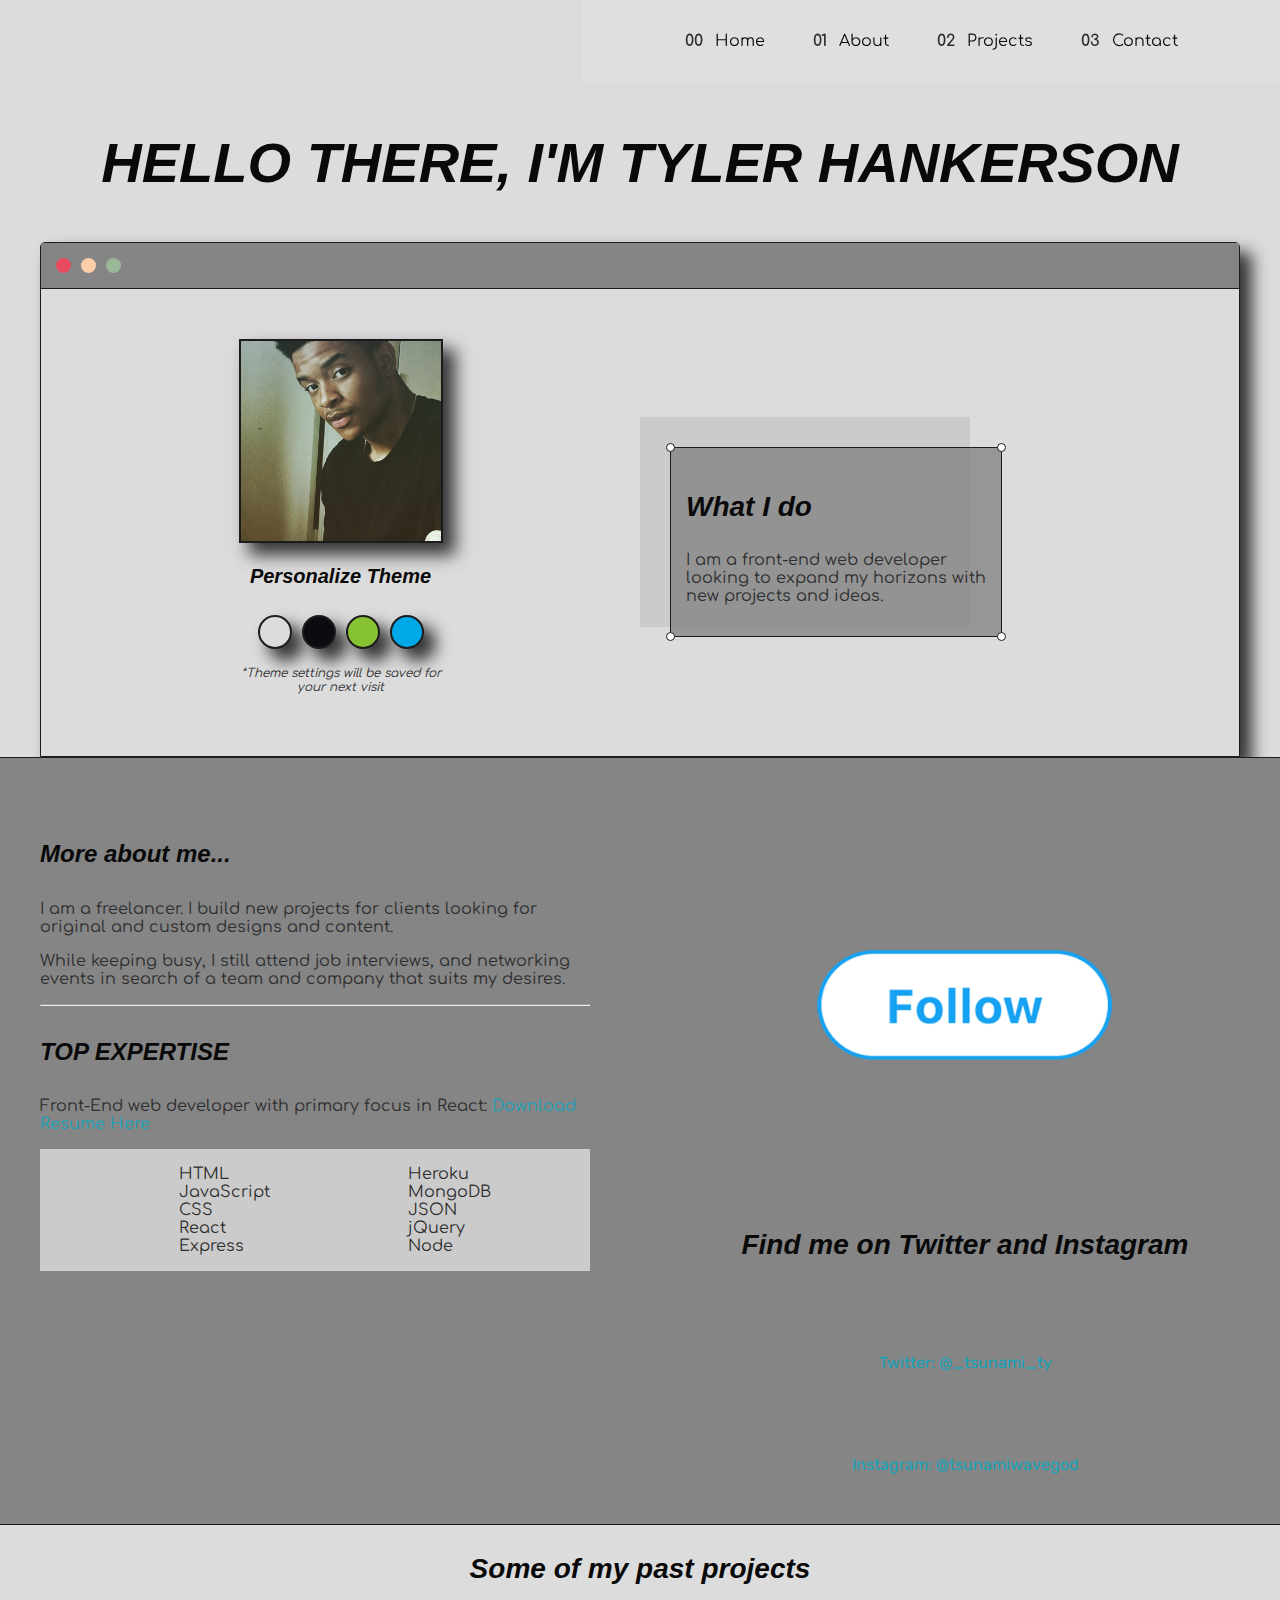
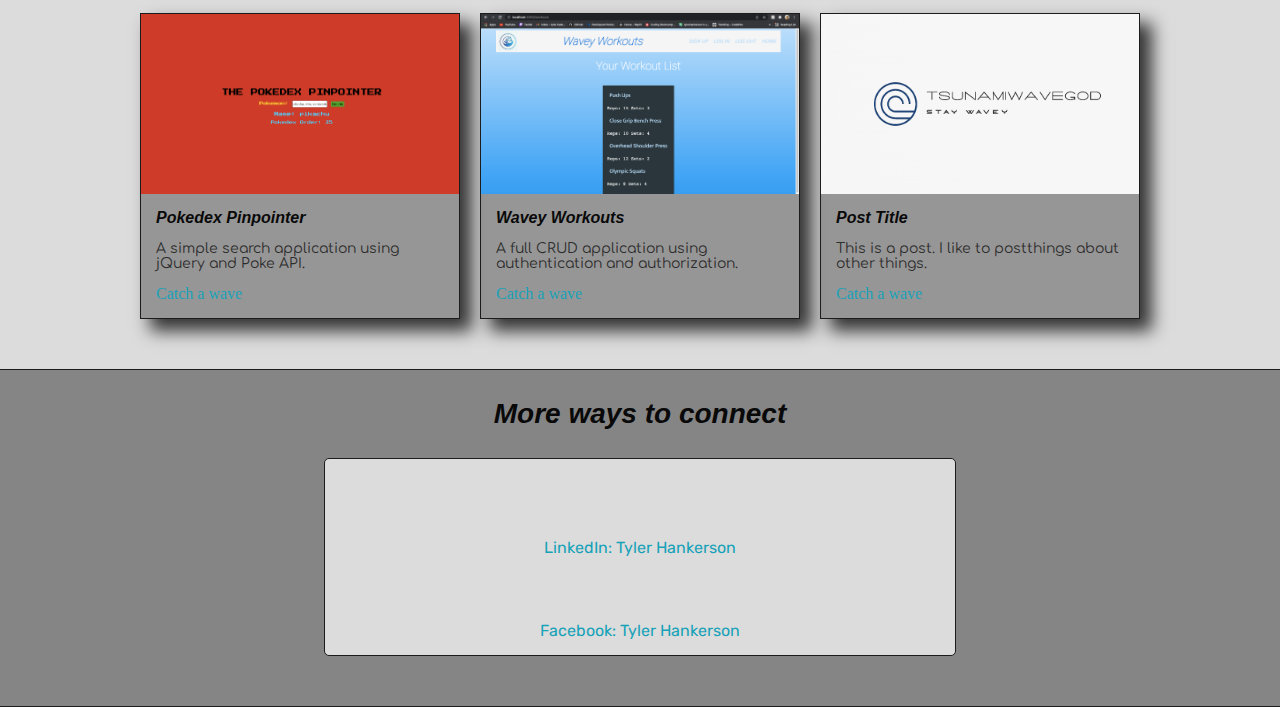
<file: index.html>
<!DOCTYPE html>
<html lang="en">

<head>
  <meta charset="UTF-8" />
  <meta http-equiv="X-UA-Compatible" content="IE=edge" />
  <meta name="viewport" content="width=device-width, initial-scale=1.0" />
  <link rel="preconnect" href="https://fonts.googleapis.com" />
  <link rel="preconnect" href="https://fonts.gstatic.com" crossorigin />
  <link href="https://fonts.googleapis.com/css2?family=Rubik&display=swap" rel="stylesheet" />
  <link href="https://fonts.googleapis.com/css2?family=Comfortaa:wght@700&display=swap" rel="stylesheet" />
  <link rel="stylesheet" type='text/css' href="/style.css" />

  <link id='theme-style' rel="stylesheet" type='text/css' href="" />


  <script defer src="/nav.js"></script>
  <title>Tyler's Dev Portfolio</title>
</head>

<body>
  <header class="primary-header flex">
    <div>
      <img />
    </div>

    <button class="mobile-nav-toggle" aria-controls="primary-navigation" aria-expanded="false">
      <span class="sr-only"></span>
    </button>

    <nav>
      <ul id="primary-navigation" data-visible="false" class="primary-navigation flex">
        <li class="active">
          <a href="index.html"> <span aria-hidden="true">00</span>Home </a>
        </li>

        <li>
          <a href="#section1"> <span aria-hidden="true">01</span>About </a>
        </li>

        <li>
          <a href="#section2"> <span aria-hidden="true">02</span>Projects </a>
        </li>

        <li>
          <a href="#section3"> <span aria-hidden="true">03</span>Contact </a>
        </li>
      </ul>
    </nav>
  </header>
  <section class="s1">
    <div class="main-container">
      <div class="greeting-wrapper">
        <h1>HELLO THERE, I'M TYLER HANKERSON</h1>
      </div>

      <div class="intro-wrapper">
        <div class="nav-wrapper">
          <div class='dots-wrapper'>
            <div id="dot-1" class='browser-dot'></div>
            <div id="dot-2" class='browser-dot'></div>
            <div id="dot-3" class='browser-dot'></div>
          </div>

          <ul id='navigation'>


          </ul>

        </div>

        <div class="left-column">
          <img id='profile-pic' src="/images/IMG_0070.JPG" />
          <h5 style="text-align: center; line-height: 0;">Personalize Theme</h5>

          <div id='theme-options-wrapper'>
            <div data-mode='light' id='light-mode' class="theme-dot"></div>
            <div data-mode='dark' id='dark-mode' class="theme-dot"></div>
            <div data-mode='volt' id='volt-mode' class="theme-dot"></div>
            <div data-mode='blue' id='blue-mode' class="theme-dot"></div>
          </div>

          <p id='settings-note'>*Theme settings will be saved for<br />your next visit</p>
        </div>

        <div class="right-column">

          <div id='preview-shadow'>

            <div id='preview'>
              <div id='corner-tl' class='corner'></div>
              <div id='corner-tr' class='corner'></div>
              <h3>What I do</h3>
              <p>I am a front-end web developer </br>
                looking to expand my horizons with new projects and ideas.</p>
              <div id='corner-br' class='corner'></div>
              <div id='corner-bl' class='corner'></div>
            </div>
          </div>

        </div>

      </div>
    </div>
  </section>

  <section class="s2" id='section1'>
    <div class="main-container">

      <div class='about-wrapper'>
        <div class='about-me'>
          <h4>More about me...</h4>

          <p>I am a freelancer. I build new projects for clients looking
            for original and custom designs and content. </p>

          <p>While keeping busy, I still attend job interviews, and networking events
            in search of a team and company that suits my desires. </p>

          <hr>

          <h4>TOP EXPERTISE</h4>

          <p>Front-End web developer with primary focus in React: <a target='_blank'
              href='Web Dev Resume2022.docx.pdf'>Download Resume Here</a> </p>

          <div id='skills'>
            <ul>
              <li>HTML</li>
              <li>JavaScript</li>
              <li>CSS</li>
              <li>React</li>
              <li>Express</li>
            </ul>

            <ul>
              <li>Heroku</li>
              <li>MongoDB</li>
              <li>JSON</li>
              <li>jQuery</li>
              <li>Node</li>
            </ul>

          </div>
        </div>

        <div class='social-links'>
          <img id='logo-img' src='/images/ch-2-3-follow-button.png.twimg.1920.png'>
          <h3>Find me on Twitter and Instagram</h3>

          <button class="link-icon3">
            <span class="sr-only"></span>
          </button>
          <a target='_blank' href='https://twitter.com/_tsunami_ty'>Twitter: @_tsunami_ty</a>

          <br>
          <button class="link-icon4">
            <span class="sr-only"></span>
          </button>
          <a target='_blank' href='https://www.instagram.com/tsunamiwavegod/?hl=en'>Instagram: @tsunamiwavegod</a>

        </div>


      </div>
    </div>

  </section>

  <section class="s1" id='section2'>
    <div class="main-container">
      <h3 style='text-align: center;'>Some of my past projects</h3>

      <div class='post-wrapper'>

        <div>
          <div class='post'>
            <img class='thumbnail' src='images/Screen Shot 2021-12-16 at 10.58.41 AM.png'>
            <div class='post-preview'>
              <h6 class='post-title'>Pokedex Pinpointer</h6>
              <p class='post-intro'>A simple search application using jQuery and Poke API.</p>
              <a href='post.html'>Catch a wave</a>
            </div>
          </div>
        </div>

        <div>
          <div class='post'>
            <img class='thumbnail' src='images/Screen Shot 2022-01-13 at 5.08.00 PM.png'>
            <div class='post-preview'>
              <h6 class='post-title'>Wavey Workouts</h6>
              <p class='post-intro'>A full CRUD application using authentication and authorization.</p>
              <a href='post2.html'>Catch a wave</a>
            </div>
          </div>
        </div>

        <div>
          <div class='post'>
            <img class='thumbnail' src='images/Screen Shot 2022-01-27 at 9.13.40 AM.png'>
            <div class='post-preview'>
              <h6 class='post-title'>Post Title</h6>
              <p class='post-intro'>This is a post. I like to postthings about other things.</p>
              <a href='#'>Catch a wave</a>
            </div>
          </div>
        </div>

      </div>

    </div>
  </section>

  <section class="s2" id='section3'>
    <div class="main-container">
      <h3 style='text-align: center;'>More ways to connect</h3>

      <div class='links'>

        <button class="link-icon1">
          <span class="sr-only"></span>
        </button>
        <a target='_blank' href='https://www.linkedin.com/in/tyler-hankerson-10a19b115/'>LinkedIn: Tyler Hankerson</a>
        <br>
        <button class="link-icon2">
          <span class="sr-only"></span>
        </button>
        <a target='_blank' href='https://www.facebook.com/tyler.hankerson'>Facebook: Tyler Hankerson</a>
      </div>



    </div>
  </section>

  <script type='text/javascript' src='script.js'></script>

</body>

</html>
</file>
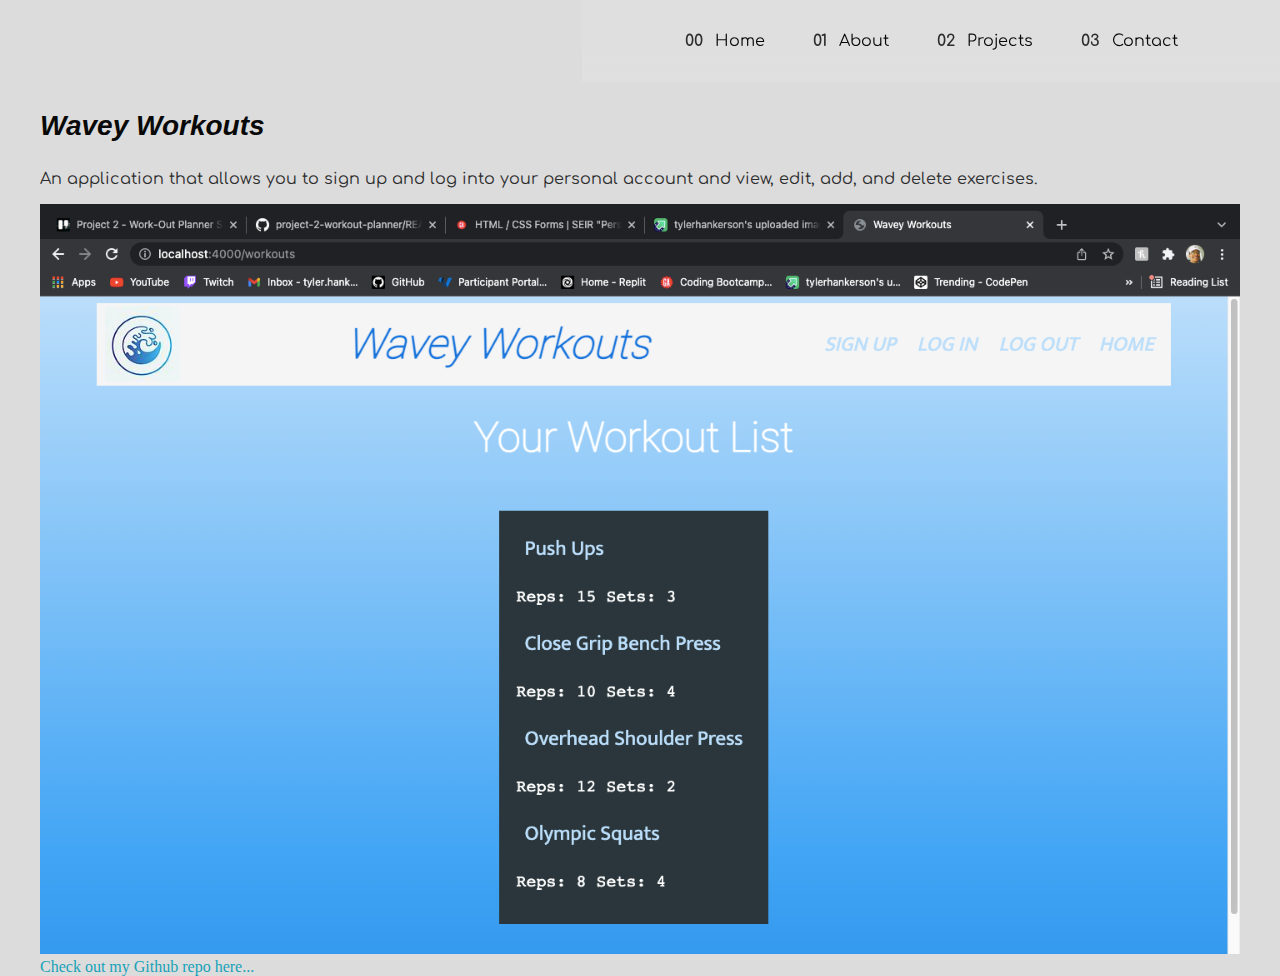
<file: post2.html>
<!DOCTYPE html>
<html lang="en">
  <head>
    <meta charset="UTF-8" />
    <meta http-equiv="X-UA-Compatible" content="IE=edge" />
    <meta name="viewport" content="width=device-width, initial-scale=1.0" />
    <link rel="preconnect" href="https://fonts.googleapis.com" />
    <link rel="preconnect" href="https://fonts.gstatic.com" crossorigin />
    <link
      href="https://fonts.googleapis.com/css2?family=Rubik&display=swap"
      rel="stylesheet"
    />
    <link
      href="https://fonts.googleapis.com/css2?family=Comfortaa:wght@700&display=swap"
      rel="stylesheet"
    />
    <link rel="stylesheet" href="/style.css" />
    <script defer src="/nav.js"></script>
    <title>Tyler's Dev Portfolio</title>
  </head>

  <body>
    <header class="primary-header flex">
      <div>
        <img />
      </div>

      <button
        class="mobile-nav-toggle"
        aria-controls="primary-navigation"
        aria-expanded="false"
      >
        <span class="sr-only"></span>
      </button>

      <nav>
        <ul
          id="primary-navigation"
          data-visible="false"
          class="primary-navigation flex"
        >
          <li class="active">
            <a href="index.html"> <span aria-hidden="true">00</span>Home </a>
          </li>

          <li>
            <a href="/about"> <span aria-hidden="true">01</span>About </a>
          </li>

          <li>
            <a href="/projects"> <span aria-hidden="true">02</span>Projects </a>
          </li>

          <li>
            <a href="/contact"> <span aria-hidden="true">03</span>Contact </a>
          </li>
        </ul>
      </nav>
    </header>

    <div class="main-container">
      <h3>Wavey Workouts</h3>
      <p>
        An application that allows you to sign up and log into your personal
        account and view, edit, add, and delete exercises.
      </p>
      <img
        class="post-pic"
        src="images/Screen Shot 2022-01-13 at 5.08.00 PM.png"
      />
      <a target="_blank" href="https://github.com/TsunamiTy/project-2-workout-planner"
        >Check out my Github repo here...</a
      >
    </div>
  </body>
</html>
</file>
<file: style.css>
/* ====General==== */
.flex {
  display: flex;
  gap: var(--gap, 1rem);
}

:root {
  --maincolor: #DCDCDC;
  --secondaryColor: #858585;

  --backgroundcolor: #DCDCDC;

  --borderColor: #1C1C1C;

  --mainText: #090909;
  --secondaryText: #2D2D2D;

  --themeDotBorder: #1C1C1C;

  --previewBg:rgba(134, 134, 134, 0.808);
  --previewShadow: #CBCBCB;

  --buttonColor: #1C1C1C;

}

h1,
h2,
h3,
h4,
h5,
h6,
strong {
  color: var(--mainText);
  font-family: 'Syne', sans-serif;
  font-style: italic;
  font-weight: bolder;
  

  
}

p,
li,
span,
label,
input,
textarea {
  color: var(--secondaryText);
  font-family: "Comfortaa", cursive;
}

a {
  text-decoration: none;
  color: #17a2b8;
}

ul {
  list-style: none;
}

h1 {
  font-size: 56px;
}
h2 {
  font-size: 36px;
}
h3 {
  font-size: 28px;
}
h4 {
  font-size: 24px;
}
h5 {
  font-size: 20px;
}
h6 {
  font-size: 16px;
}



/* ====Nav Bar==== */

.primary-header {
  align-items: center;
  justify-content: space-between;
  font-family: "Rubik", sans-serif;
}

.mobile-nav-toggle {
  display: none;
}

.primary-navigation {
  list-style: none;
  padding: 0;
  margin: 0;
  background: hsl(0 0% 0% / 0.5);
}

/* @supports lets you add different functions depending on browser support systems */
@supports (backdrop-filter: blur(1rem)) {
  .primary-navigation {
    background: hsl(0 0% 100% / 0.1);
    backdrop-filter: blur(1rem);
  }
}

a:visited {
  text-decoration: none;
}
.primary-navigation a {
  text-decoration: none;
  color: var(--mainText);
}

.primary-navigation a > [aria-hidden="true"] {
  font-weight: 700;
  margin-inline-end: 0.75rem;
}

@media (max-width: 35em) {
  .primary-navigation {
    --gap: 2em;

    position: fixed;
    z-index: 1000;
    inset: 0 0 0 30%;

    flex-direction: column;
    padding: min(30vh, 10rem) 2em;

    transform: translateX(100%);
    transition: transform 350ms ease-out;
  }

  .primary-navigation[data-visible="true"] {
    transform: translateX(0%);
  }

  .mobile-nav-toggle {
    display: block;
    position: absolute;
    z-index: 9999;
    background: url("https://img.icons8.com/ios-filled/24/000000/sidebar-menu.png");
    background-repeat: no-repeat;
    width: 2rem;
    border: 0;
    aspect-ratio: 1;
    top: 2rem;
    right: 2em;
  }

  .mobile-nav-toggle[aria-expanded="true"] {
    background-image: url("https://img.icons8.com/ios/24/000000/sidebar-menu.png");
  }
}

@media (min-width: 35em) and (max-width: 55em) {
  .primary-navigation a > span[aria-hidden] {
    display: none;
  }
}

@media (min-width: 35em) {
  .primary-navigation {
    --gap: 3rem;
    padding-block: 2rem;
    padding-inline: clamp(3rem, 8vw, 10rem);
  }
}

/* ====Intro section==== */

.greeting-wrapper {
  display: grid;

  text-align: center;
  align-content: center;

 
  min-height: 10em;
}

.intro-wrapper {
  background-color: var(--maincolor);
  border: 1px solid var(--borderColor);
  border-radius: 5px 5px 0 0;

  -webkit-box-shadow: 11px 11px 16px 1px rgba(0,0,0,0.76); 
box-shadow: 11px 11px 16px 1px rgba(0,0,0,0.76);

display: grid;
grid-template-columns: 1fr 1fr;
grid-template-areas: 
  'nav-wrapper nav-wrapper'
  'left-column right-column'
;
}

.nav-wrapper{
  grid-area: nav-wrapper;
  border-bottom: 1px solid var(--borderColor);
  display: flex;
  justify-content: space-between;
  align-items: center;
  background-color: var(--secondaryColor);
}

#navigation {
  margin: 0;
  padding: 10px;

}

#navigation li {
  display: inline;
  margin-right: 5px;
  margin-left: 5px;
}
.dots-wrapper {
  display: flex;
  padding: 10px;
}

.browser-dot{
  background-color: black;
  height: 15px;
  width: 15px;
  border-radius: 50%;
  margin: 5px;
}

#dot-1 {
  background-color: #e84a5f;
}

#dot-2 {
  background-color: #feceab;
}

#dot-3 {
  background-color: #99b898;
}

.left-column{
  grid-area: left-column;
  padding-top: 50px;
  padding-bottom: 50px;
}

#profile-pic{
  display: block;
  margin: 0 auto;

  height: 200px;
  width: 200px;
  object-fit: cover;
  border: 2px solid var(--borderColor);
  -webkit-box-shadow: 11px 11px 16px 1px rgba(0,0,0,0.76); 
box-shadow: 11px 11px 16px 1px rgba(0,0,0,0.76);
}

#theme-options-wrapper {
  display: flex;
  justify-content: center;
}

.theme-dot {
  height: 30px;
  width: 30px;
  border-radius: 50%;

  margin: 5px;
  border: 2px solid var(--themeDotBorder);

  -webkit-box-shadow: 11px 11px 16px 1px rgba(0,0,0,0.76); 
  box-shadow: 11px 11px 16px 1px rgba(0,0,0,0.76);

  cursor: pointer;
}

.theme-dot:hover {
  border-width: 5px;
}

#light-mode {
  background-color: #DCDCDC;
}

#dark-mode {
  background-color: #0b0c10;
}

#volt-mode {
  background-color: #86c232;
}

#blue-mode {
  background-color: #00a8e8;
}

#settings-note {
  font-size: 12px;
  font-style: italic;
  text-align: center;
}

.right-column{
  grid-area: right-column;
  display: grid;
  align-content: center;

  padding-top: 50px;
  padding-bottom: 50px;
  
}

#preview-shadow {
  background-color: var(--previewShadow);
  width: 300px;
  height: 180px;
  padding-left: 30px;
  padding-top: 30px;

}

#preview {
  width: 300px;
  border: 1.5px solid var(--borderColor);
  background-color:var(--previewBg);
  padding: 15px;
  position: relative;
}

.corner {
  width: 7px;
  height: 7px;
  border-radius: 50%;
  border: 1.5px solid var(--borderColor);
  background-color: #fff;
  position: absolute;
}

#corner-tl {
  top: -5px;
  left: -5px;
}

#corner-tr {
  top: -5px;
  right: -5px;
}

#corner-br {
  bottom: -5px;
  right: -5px;
}

#corner-bl {
  bottom: -5px;
  left: -5px;
}

/* ====About Section==== */
.about-wrapper {
  display: grid;
  grid-template-columns: repeat(auto-fit, minmax(320px, 1fr));
  padding-bottom: 50px;
  padding-top: 50px;
  gap: 100px;
}

#skills {
  display: flex;
  justify-content: space-evenly;
  background-color: var(--previewShadow);
}

.social-links {
  display: grid;
  align-content: center;
  text-align: center;
  font-family: "Rubik", sans-serif;
}

#logo-img {
  width: 100%;
  align-items: center;
  /* -webkit-box-shadow: 11px 11px 16px 1px rgba(0,0,0,0.76); 
box-shadow: 11px 11px 16px 1px rgba(0,0,0,0.76); */

  cursor: pointer;
}


/* ====Project Section==== */

.post-wrapper {
  display: grid;
  grid-template-columns: repeat(auto-fit, 320px);
  gap: 20px;
  justify-content: center;
  padding-bottom: 50px;
}

.post {
  border: 1px solid var(--borderColor);
  -webkit-box-shadow: 11px 11px 16px 1px rgba(0,0,0,0.76); 
box-shadow: 11px 11px 16px 1px rgba(0,0,0,0.76);
}

.thumbnail {
  display: block;
  width: 100%;
  height: 180px;
  object-fit: cover;
}

.post-preview {
  background-color: var(--previewBg);
  padding: 15px;
}

.post-title {
  color: var(--mainText);
  margin: 0;

}

.post-intro {
  color: var(--secondaryText);
  font-size: 14px;
}

/* ====Contact Section==== */

.links {

  display: block;
  max-width: 600px;
  margin: 0 auto;
  border: 1px solid var(--borderColor);
  padding: 15px;
  border-radius: 5px;
  background-color: var(--maincolor);
  margin-bottom: 50px;
  text-align: center;
  font-family: Rubik;
  
}


/* LinkedIn */
.link-icon1 {
  
  display: block;

/* z-index: 9999; */
background: url("https://img.icons8.com/external-justicon-flat-justicon/64/000000/external-linkedin-social-media-justicon-flat-justicon.png");
background-repeat: no-repeat;
width: 4rem;
border: 0;
aspect-ratio: 1;
cursor: pointer;

}

/* Facebook */
.link-icon2 {
  
  display: block;

/* z-index: 9999; */
background: url("https://img.icons8.com/external-justicon-flat-justicon/64/000000/external-facebook-social-media-justicon-flat-justicon.png");
background-repeat: no-repeat;
width: 4rem;
border: 0;
aspect-ratio: 1;
cursor: pointer;

}

/* Twitter */
.link-icon3 {
  
  display: block;

/* z-index: 9999; */
background: url("https://img.icons8.com/external-justicon-flat-justicon/64/000000/external-twitter-social-media-justicon-flat-justicon.png");
background-repeat: no-repeat;
width: 4rem;
border: 0;
aspect-ratio: 1;
cursor: pointer;

}

/* IG */
.link-icon4 {
  
  display: block;

/* z-index: 9999; */
background: url("https://img.icons8.com/external-justicon-flat-justicon/64/000000/external-instagram-social-media-justicon-flat-justicon.png");
background-repeat: no-repeat;
width: 4rem;
border: 0;
aspect-ratio: 1;
cursor: pointer;

}

/* 
#contact-form label {
  color: var(--mainText);
  line-height: 2.7em;
}

#contact-form textarea {
  min-height: 100px;
  font-size: 14px;
}

.input-field {
  width: 100%;
  padding-top: 10px;
  padding-bottom: 10px;
  background-color: var(--secondaryColor);
  border-radius: 5px;
  border: 1px solid var(--borderColor);
  font-size: 14px;
}

#submit-btn {
  margin-top: 10px;
  width: 100%;
  padding-top: 10px;
  padding-bottom: 10px;
  color: #fff;
  background-color: var(--buttonColor);
  border: none;
} */

/* ====Post Pages==== */

.post-pic {
  width: 100%
  
}


/* ====Body==== */

body {
  background: var(--backgroundcolor);
  overflow-x: hidden;

  padding: 0;
  margin: 0;
}

body * {
  transition: 0.5s;
}

.s1 {
  background-color: var(--mainColor);
  border-bottom: 1px solid var(--borderColor);
  overflow: auto;
}

.s2 {
  background-color: var(--secondaryColor);
  border-bottom: 1px solid var(--borderColor);
  overflow: auto;
}

.main-container {
  width: 1200px;
  margin: 0 auto;
}

@media screen and (max-width: 1200px) {
  .main-container {
    width: 95%;
  }
}

@media screen and (max-width: 800px) {
  .intro-wrapper {
    grid-template-columns: 1fr;
    grid-template-areas: 
      'nav-wrapper'
      'left-column'
      'right-column'
    ;
  }
  .right-column {
    justify-content: center;

  }
}
</file>
